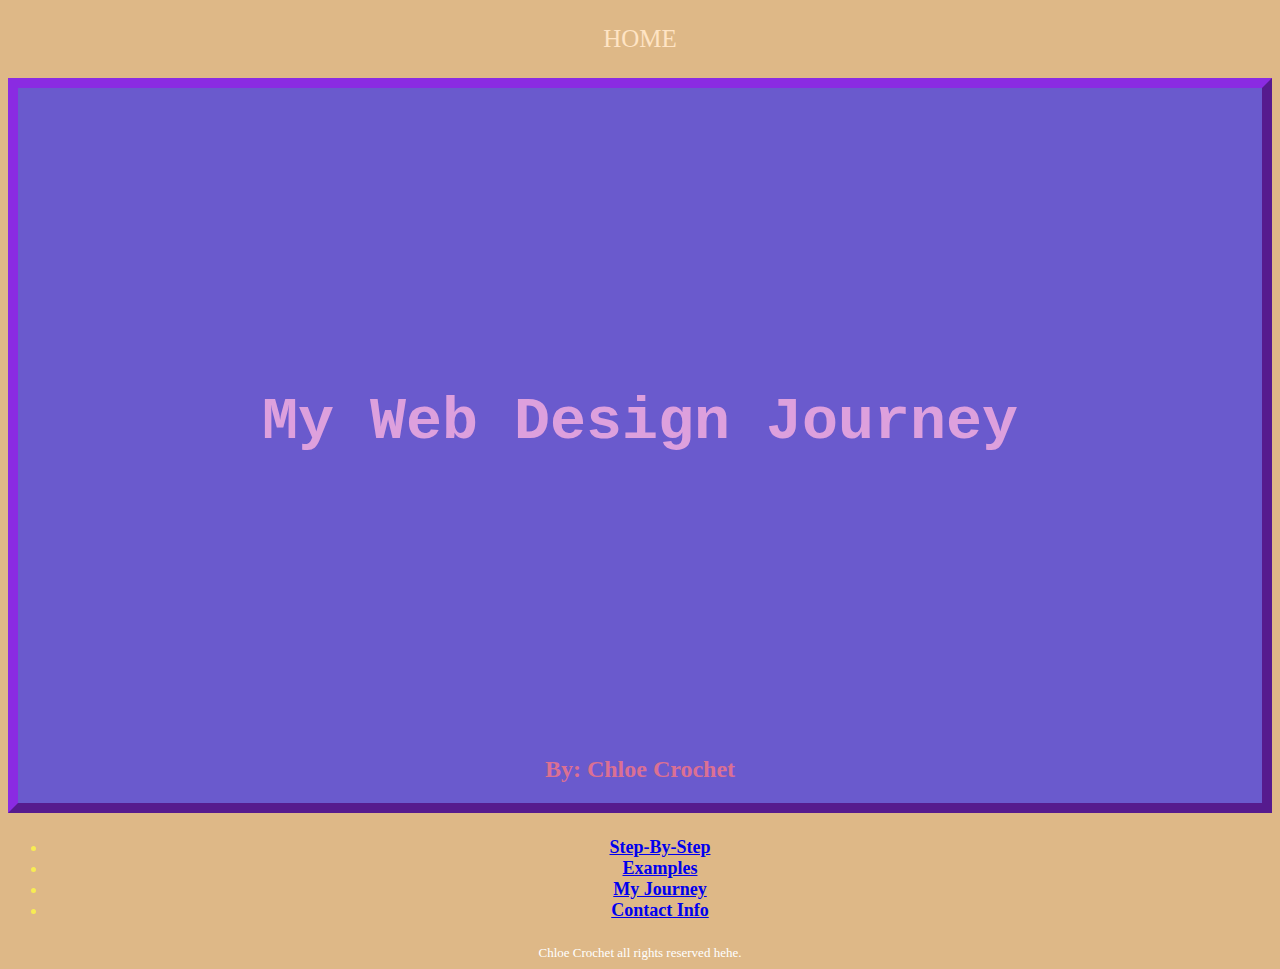
<file: index.html>
<!DOCTYPE html>
<html>
    <head>
        <link rel="stylesheet" href="style.css">
     <title>Web Design Final Project</title>
     </head>
     <title>Web Design Final Project</title>
    
     <body>
         <header> HOME</header>
         <div class="fdiv">
    
         <h1> My Web Design Journey</h1>
       
         <h2>By: Chloe Crochet</h2>
         </div>
        <h2>
            <ul>
             <li><a href="tags.html">Step-By-Step</a></li>  
             <li><a href="examples.html">Examples</a></li> 
             <li><a href="media.html">My Journey</a></li>
             <li><a href="contactinfo.html">Contact Info</a></li>
            </ul>
        </h2>
         <div class="tdiv">    
        
         <nav> 
            <div class="tdiv">    
     
            </div>
            <footer>
                
                Chloe Crochet all rights reserved hehe.
         
            </footer>
        </body>
<style>
h1 { 
    font-family: 'Courier New', Courier, monospace;
    margin-top: 300px;
    margin-bottom: 300px;
    font-size:60px;
}    
html {
    background-color: burlywood;
}
li {
    text-align: center;
}
header{
    text-align: center;
    margin-top: 25px;
    margin-bottom: 25px;
    font-size: 25px;
    color:bisque
}
footer{
    font-size:small;
    text-align:center;
    color:white

}
</style>
</html>
</file>
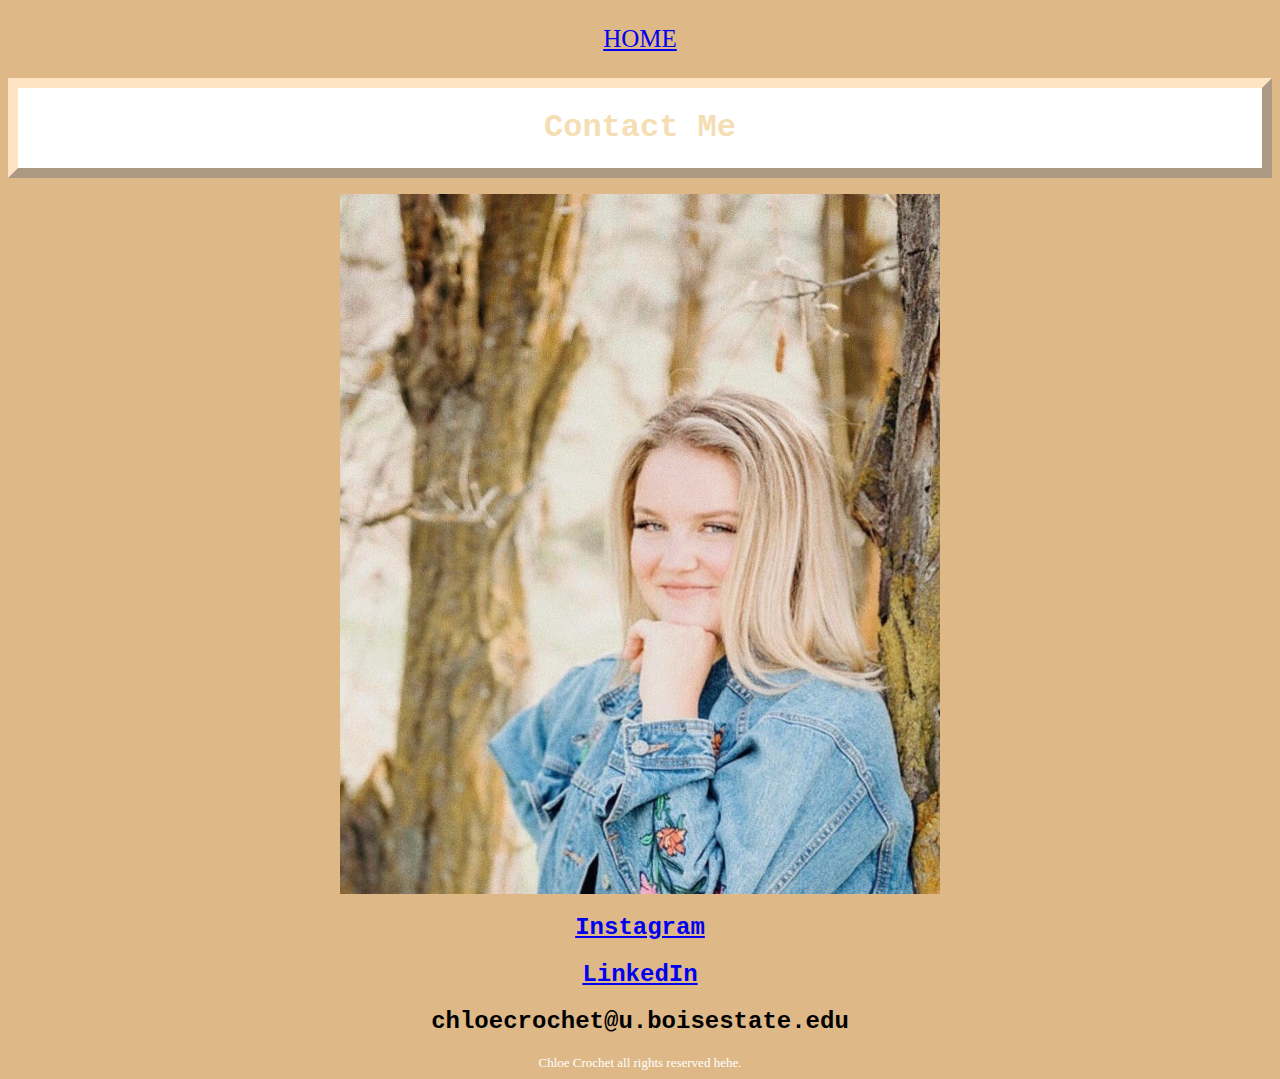
<file: contactinfo.html>
<!DOCTYPE html>
<html>
<title>Contact Me!</title>
<body>
<header><a href="index.html">HOME</a></header> 
<div class="harrydiv">
<h1> Contact Me</h1>
</div>
<p></p>
<p></p>
<img src="mememe.jpg" alt="picture of me" height="700" width="600" >
<h2><a href="https://www.instagram.com/chloecrochet/">Instagram</a></h2>
<h2><a href="https://www.linkedin.com/in/chloe-crochet-560904153/">LinkedIn</a></h2>
<h2>chloecrochet@u.boisestate.edu</h2>




<footer>
    Chloe Crochet all rights reserved hehe.

</footer>
</body>
<style>
      header{
    text-align: center;
    margin-top: 25px;
    margin-bottom: 25px;
    color: bisque;
    font-size: 25px;
    }
    h1 {
        font-family: 'Courier New', Courier, monospace;
        color:wheat
    }
    h2 {
        font-family: 'Courier New', Courier, monospace;
        text-align:center
    }
    body{
        background-color:burlywood
    }
    .harrydiv {
    border:10px outset bisque;
    background-color:white;
    text-align:center;
    }
    img {
       margin-top: auto;
       margin-bottom: auto;
       margin-left: auto;
       margin-right: auto;
       display:block;
    }
    footer{
    font-size:small;
    text-align:center;
    color:white

}
  
</style>
</html>
</file>
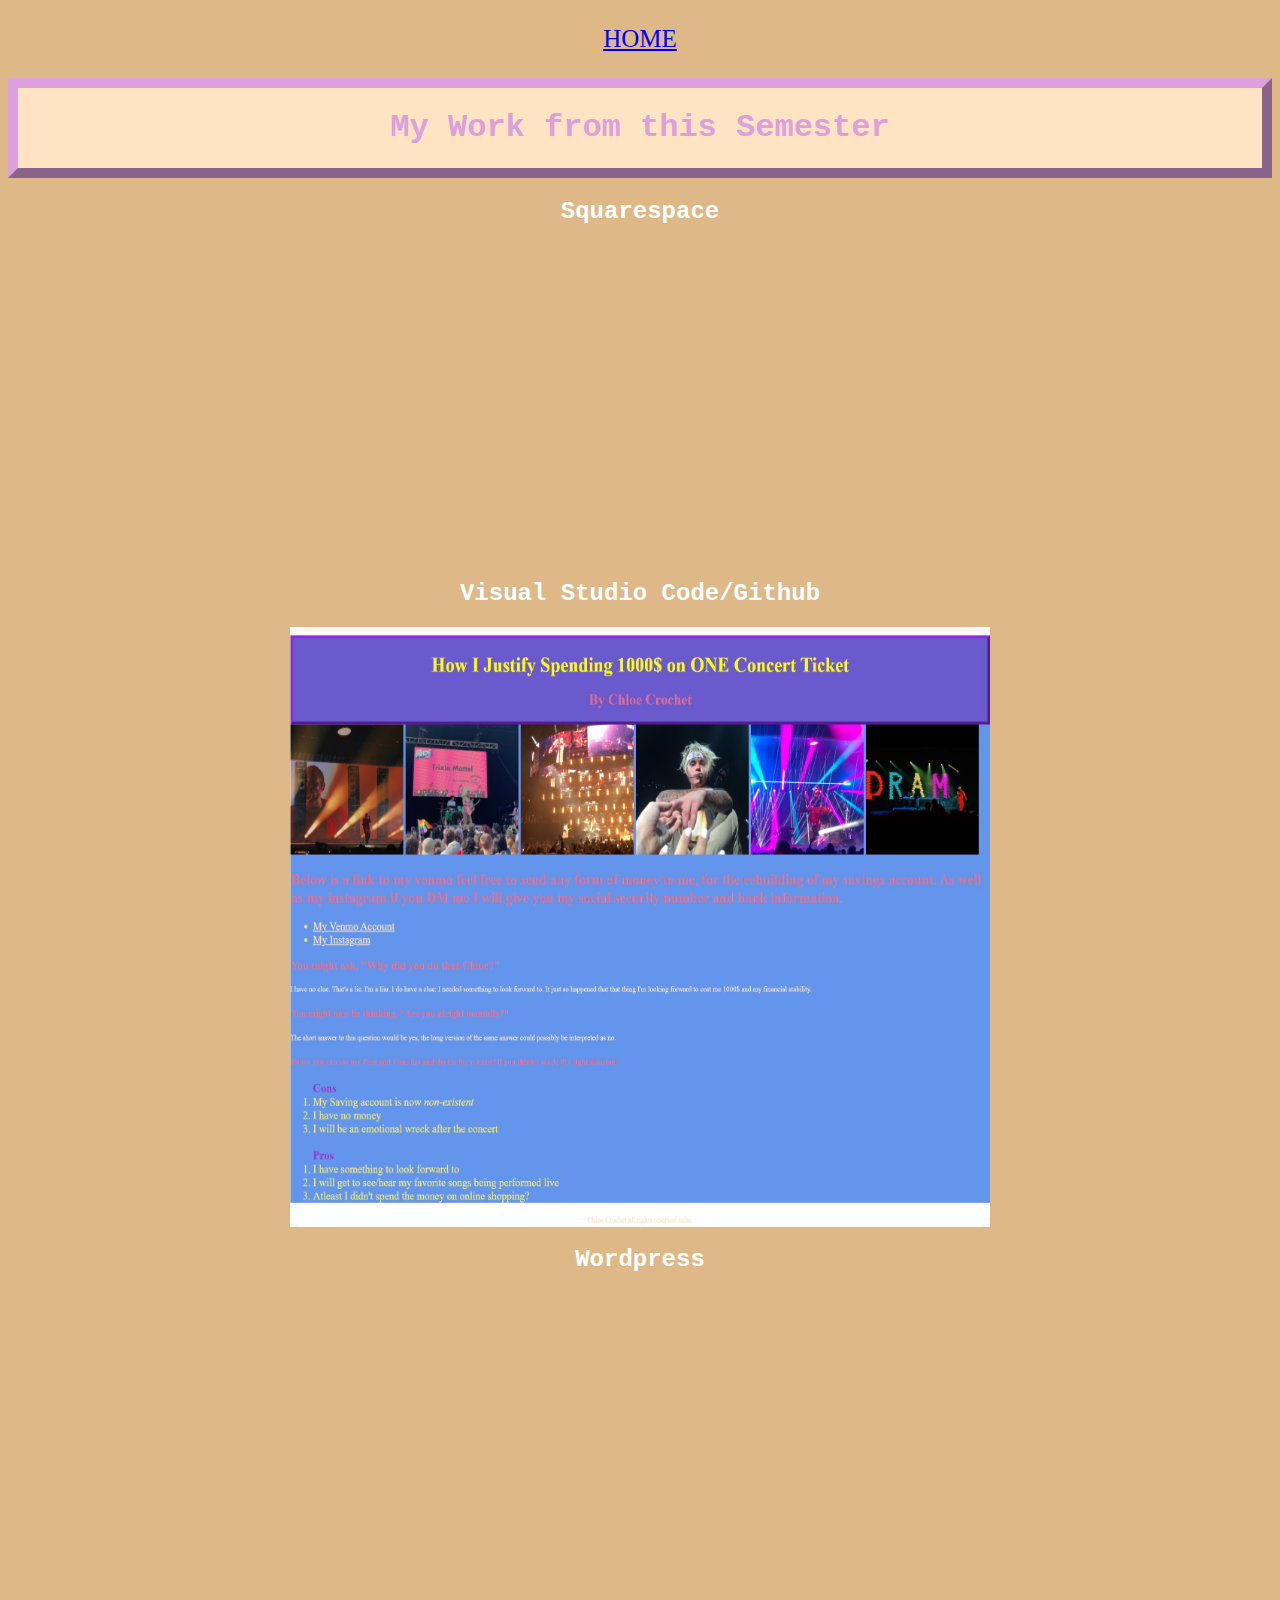
<file: examples.html>
<!DOCTYPE html>
<title>Examples Fall 2021</title>
<body>
<header><a href="index.html">HOME</a></header>
<div class="chloediv">
    <h1>My Work from this Semester</h1> 
</div>
<h2>Squarespace</h2>
<iframe width="560" height="315" src="https://www.youtube.com/embed/DDbqEP3SZFI" title="YouTube video player" frameborder="0"
 allow="accelerometer; autoplay; clipboard-write; encrypted-media; gyroscope; picture-in-picture" allowfullscreen class="center"></iframe>
<h2>Visual Studio Code/Github</h2>
<img src="example1.jpg" alt="How I justify spending 1000$ on ONE concert ticket"
width="700" height="600">
<h2> Wordpress</h2>
<iframe width="560" height="315" src="https://www.youtube.com/embed/iWi8nz0c7-Y" title="YouTube video player" frameborder="0" 
allow="accelerometer; autoplay; clipboard-write; encrypted-media; gyroscope; picture-in-picture" allowfullscreen class="center"></iframe>
<footer>
  
    Chloe Crochet all rights reserved hehe.
</footer>
</body>
<style>
    header{
    text-align: center;
    margin-top: 25px;
    margin-bottom: 25px;
    font-size: 25px;
    color:bisque
}
h1{ 
        font-family: 'Courier New', Courier, monospace;
        font: size 40px;;
        text-align: center;
        color: plum
        }
h2 {
    font-family: 'Courier New', Courier, monospace;
    color: white;
    font: size 25px;
    text-align: center;
}        
body{
    background-color: burlywood;
}
.chloediv {
    border:10px outset plum;
    background-color:bisque;
    text-align: center;
    }
.center {
  display: block;
  margin-left: auto;
  margin-right: auto;
  width: 50%;
}
footer{
    font-size:small;
    text-align:center;
    color:white

}
img {
       margin-top: auto;
       margin-bottom: auto;
       margin-left: auto;
       margin-right: auto;
       display:block;
    }

</style>
</html>
</file>
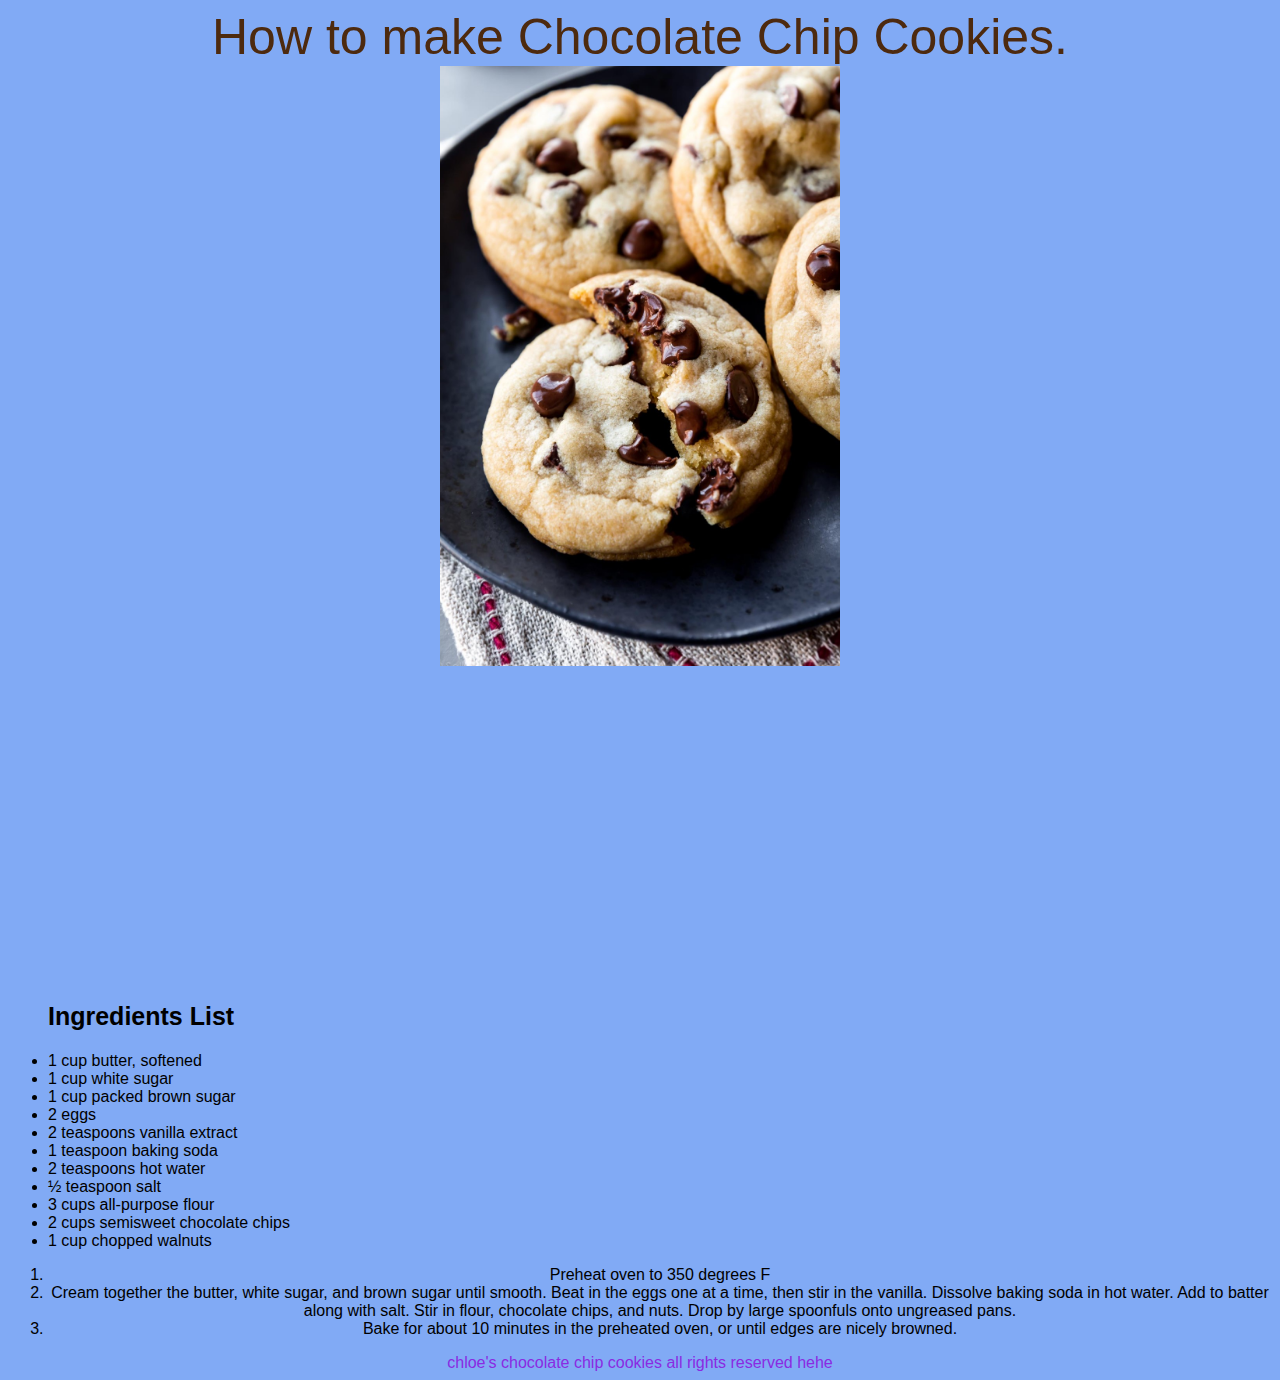
<file: hehe.html>
<!DOCTYPE html>
<html>
<title>CHLOE</title>
<body>
<header>How to make Chocolate Chip Cookies.</header>
<img src="chocolate.jpg"alt="chocolate chip cookies" width="400" height="600">
<iframe width="560" height="315" src="https://www.youtube.com/embed/AK-MqFtQNlA" 
title="YouTube video player" frameborder="0" allow="accelerometer; autoplay; clipboard-write; 
encrypted-media; gyroscope; picture-in-picture" allowfullscreen></iframe>
<ul> <h2>Ingredients List</h2>
    <li>1 cup butter, softened</li>
    <li>1 cup white sugar</li>
    <li>1 cup packed brown sugar</li>
    <li>2 eggs</li>
    <li>2 teaspoons vanilla extract</li>
    <li>1 teaspoon baking soda</li>
    <li>2 teaspoons hot water</li>
    <li>½ teaspoon salt</li>
    <li>3 cups all-purpose flour</li>
    <li>2 cups semisweet chocolate chips</li>
    <li>1 cup chopped walnuts</li>

</ul>
<ol>
    <li>Preheat oven to 350 degrees F</li>
    <li>Cream together the butter, white sugar, and brown sugar until smooth. Beat in the eggs one at a time, 
        then stir in the vanilla. Dissolve baking soda in hot water. Add to batter along with salt. 
        Stir in flour, chocolate chips, and nuts. Drop by large spoonfuls onto ungreased pans.</li>
    <li>Bake for about 10 minutes in the preheated oven, or until edges are nicely browned.</li>
</ol>
<footer>chloe's chocolate chip cookies all rights reserved hehe</footer>
</body>
<style>
    footer {
        text-align: center;
        font-family: 'Franklin Gothic Medium', 'Arial Narrow', Arial, sans-serif;
        color:blueviolet
    }
    header {
        text-align: center;
        font-size: 50px;
        color: rgb(77, 42, 15);
        font-family: 'Franklin Gothic Medium', 'Arial Narrow', Arial, sans-serif;
    }
    h2 {
        font-size: 25px;
    }
    body {
        background-color: rgb(129, 170, 245);
    }
    img {
        display: block;
         margin-left: auto;
        margin-right: auto;
    }
    iframe {
        display: block;
         margin-left: auto;
        margin-right: auto;
    }
    ol {
        text-align: center;
        font-family: 'Franklin Gothic Medium', 'Arial Narrow', Arial, sans-serif;
    }
    ul {
        text-align: left;
        font-family: 'Franklin Gothic Medium', 'Arial Narrow', Arial, sans-serif;
    }
  
    
</style>
</html>
</file>
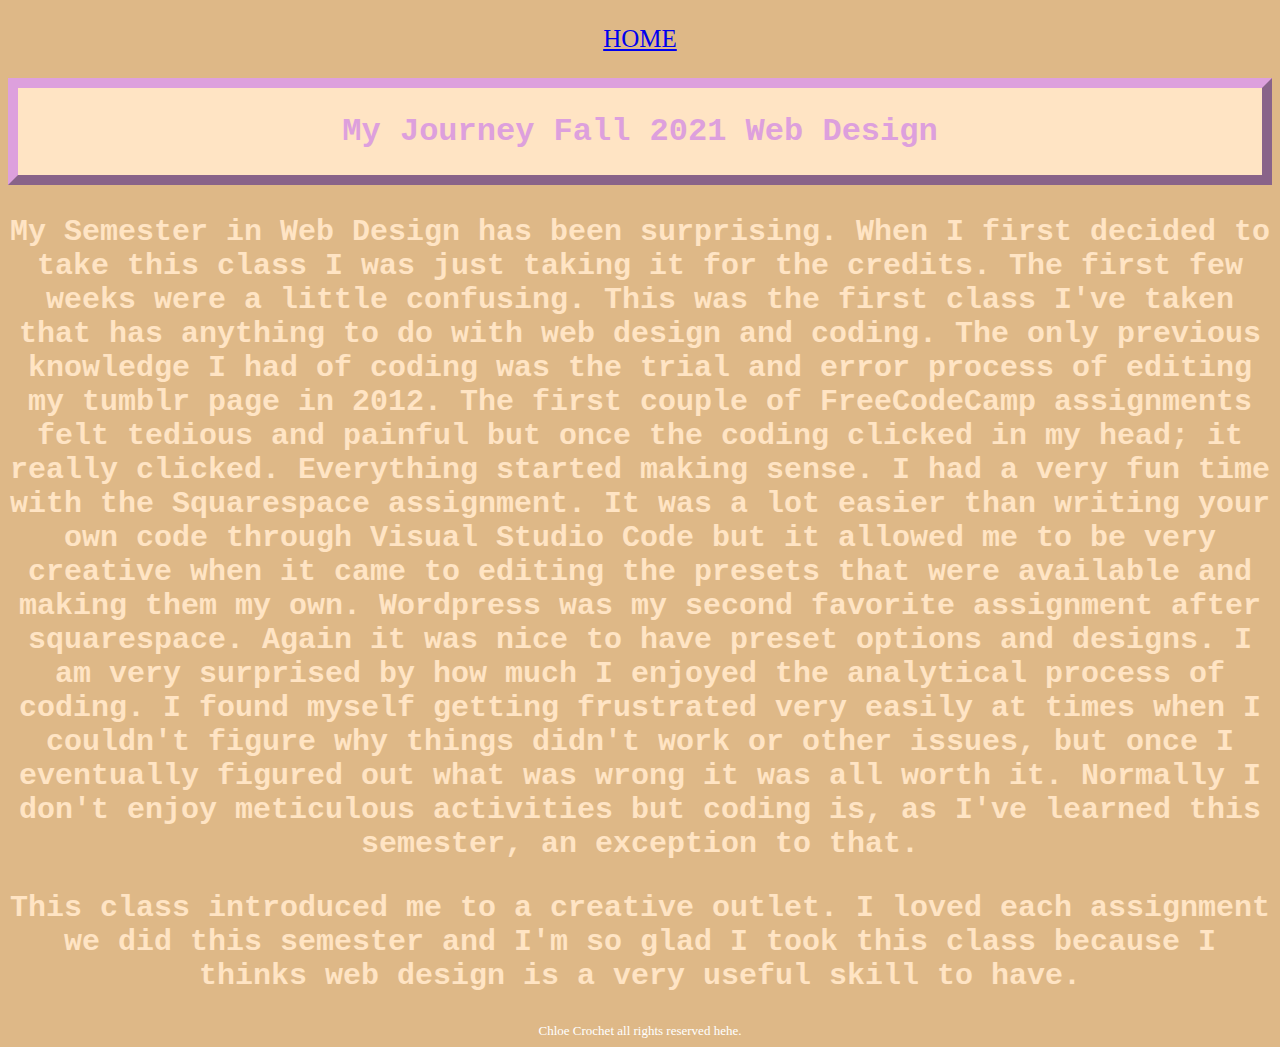
<file: media.html>
<!DOCTYPE html>
<html>
<title>My Journey</title>
<body>
<header><a href="index.html">HOME</a></header>

    <div class="chloediv">
        <h1>My Journey Fall 2021 Web Design</h1> 
    </div>   
<p><b>My Semester in Web Design has been surprising. When I first decided to take this class I was just taking it for the credits. 
    The first few weeks were a little confusing. This was the first class I've taken that has anything to do with web design and coding. The only previous knowledge I had of coding was the trial and error process of editing my tumblr page in 2012. 
    The first couple of FreeCodeCamp assignments felt tedious and painful but once the coding clicked in my head; it really clicked. Everything started making sense. I had a very fun time with the Squarespace assignment. 
    It was a lot easier than writing your own code through Visual Studio Code but it allowed me to be very creative when it came to editing the presets that were available and making them my own. Wordpress was my second favorite assignment after squarespace. Again it was nice to have preset options and designs. 
I am very surprised by how much I enjoyed the analytical process of coding. I found myself getting frustrated very easily at times when I couldn't figure why things didn't work or other issues, but once I eventually figured out what was wrong it was all worth it. Normally I don't enjoy meticulous activities but coding is, as I've learned this semester, an exception to that.</b></p><p><b> This class introduced me to a creative outlet. 
I loved each assignment we did this semester and I'm so glad I took this class because I thinks web design is a very useful skill to have.</b></p>

<footer>
    
Chloe Crochet all rights reserved hehe.

</footer>

</body>
<style>
 header{
    text-align: center;
    margin-top: 25px;
    margin-bottom: 25px;
    font-size: 25px;
    color:bisque
}   
h1 {
    margin-top: 25px;
    margin-bottom: 25px;
    color:plum;
    font-family:'Courier New', Courier, monospace;
    text-align: center;
}
footer{
    font-size:small;
    text-align:center;
    color:white

}
.chloediv {
    border:10px outset plum;
    background-color:bisque;
    text-align: center;
    }
.harrydiv {
    border:10px outset bisque;
    background-color:white;
    text-align:center;
}
p {
    text-align: center;
    font-size: 30px;
    font-family: 'Courier New', Courier, monospace;
    color: bisque
}
body{
background-color: burlywood;
    }
</style>

</link>
</html>
</file>
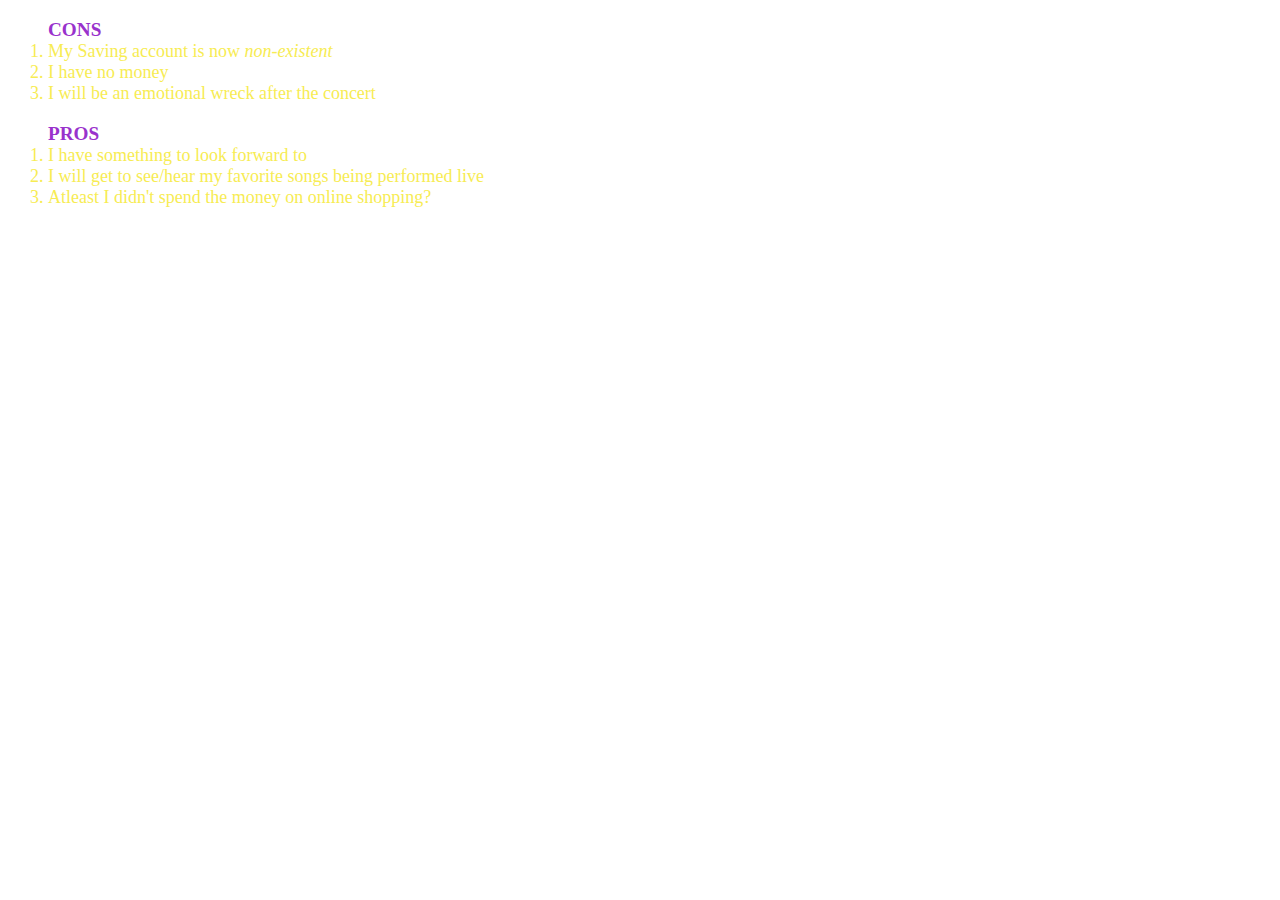
<file: nested.html>
<!DOCTYPE html>
<html>
    <head><link rel="stylesheet" href="style.css"></head>
   <body>
    <ol><b>CONS</b>
        <li>My Saving account is now <i>non-existent</i></li>
        <li>I have no money</li>
        <li>I will be an emotional wreck after the concert</li>
        </ol>
        <ol><b>PROS</b>
        <li>I have something to look forward to</li>
        <li>I will get to see/hear my favorite songs being performed live</li>
        <li>Atleast I didn't spend the money on online shopping?</li>
    </body>
    <footer></footer>
    <style></style>
</html>
</file>
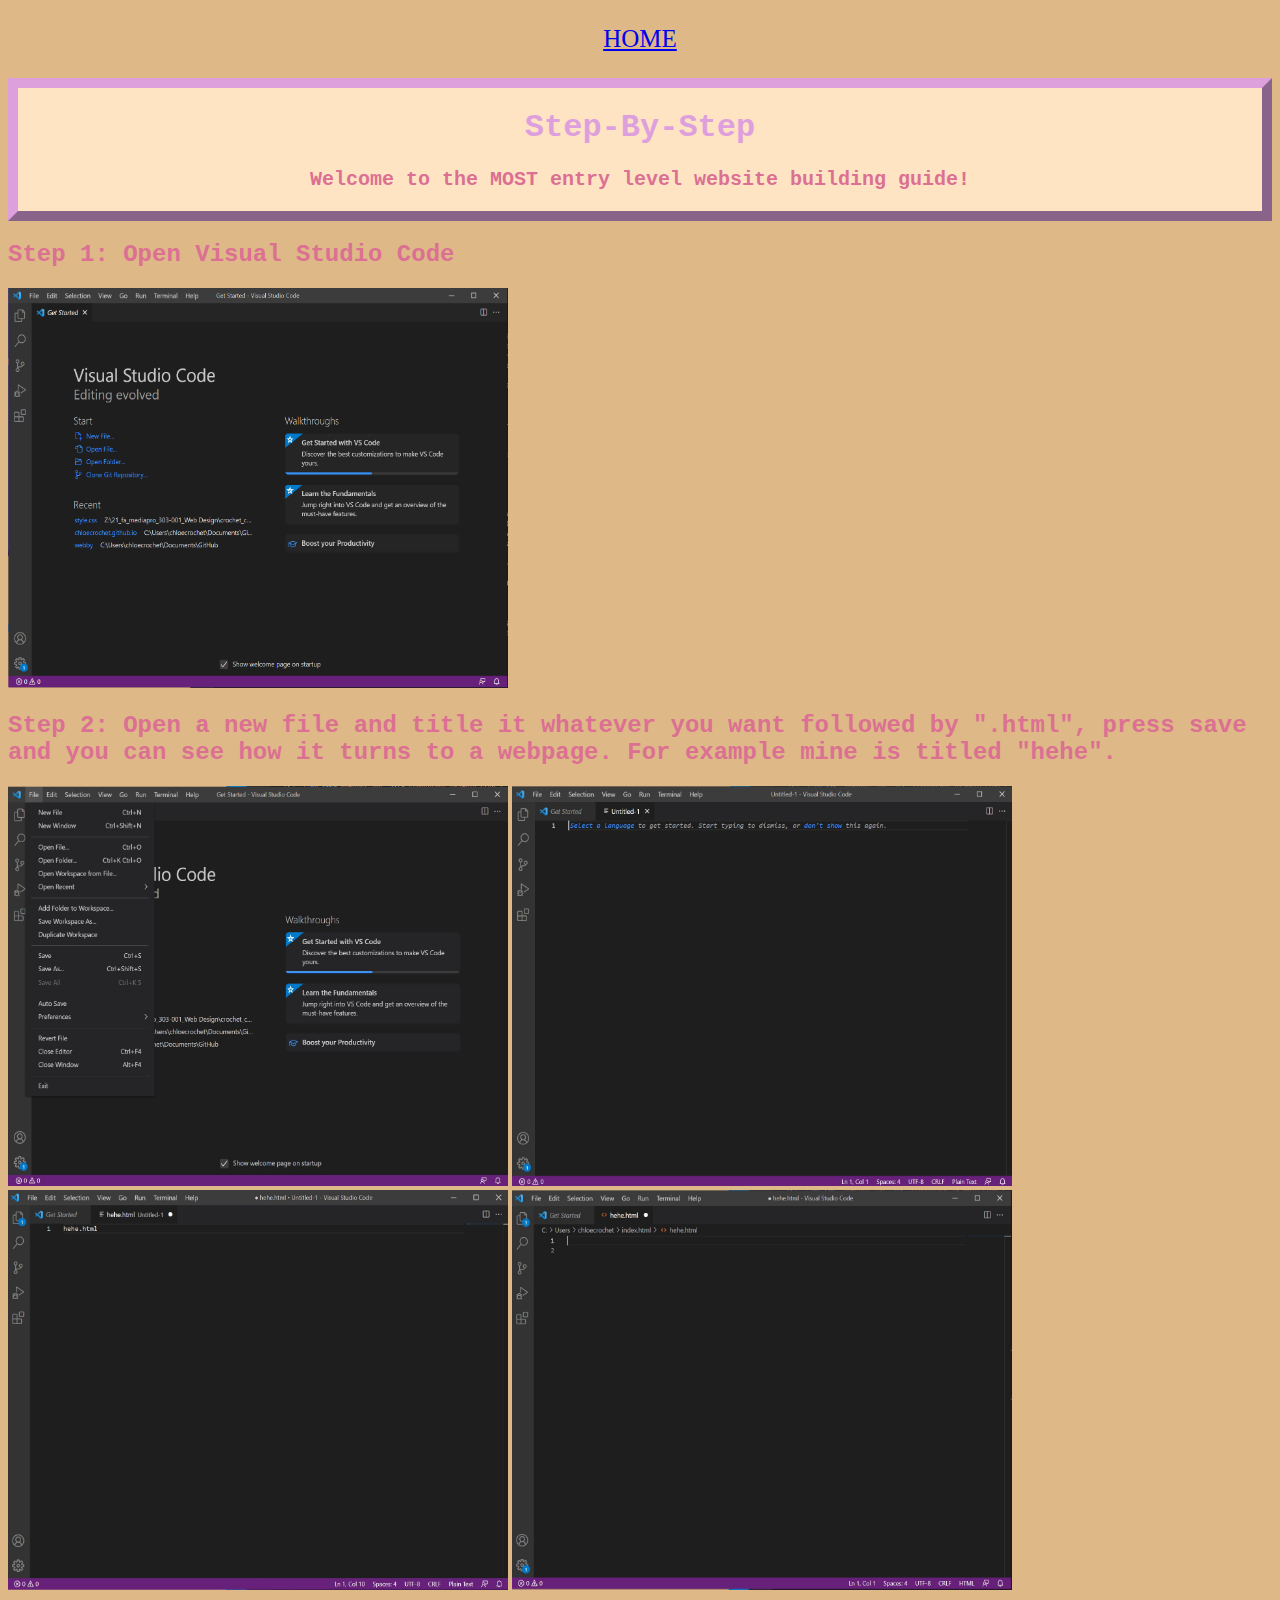
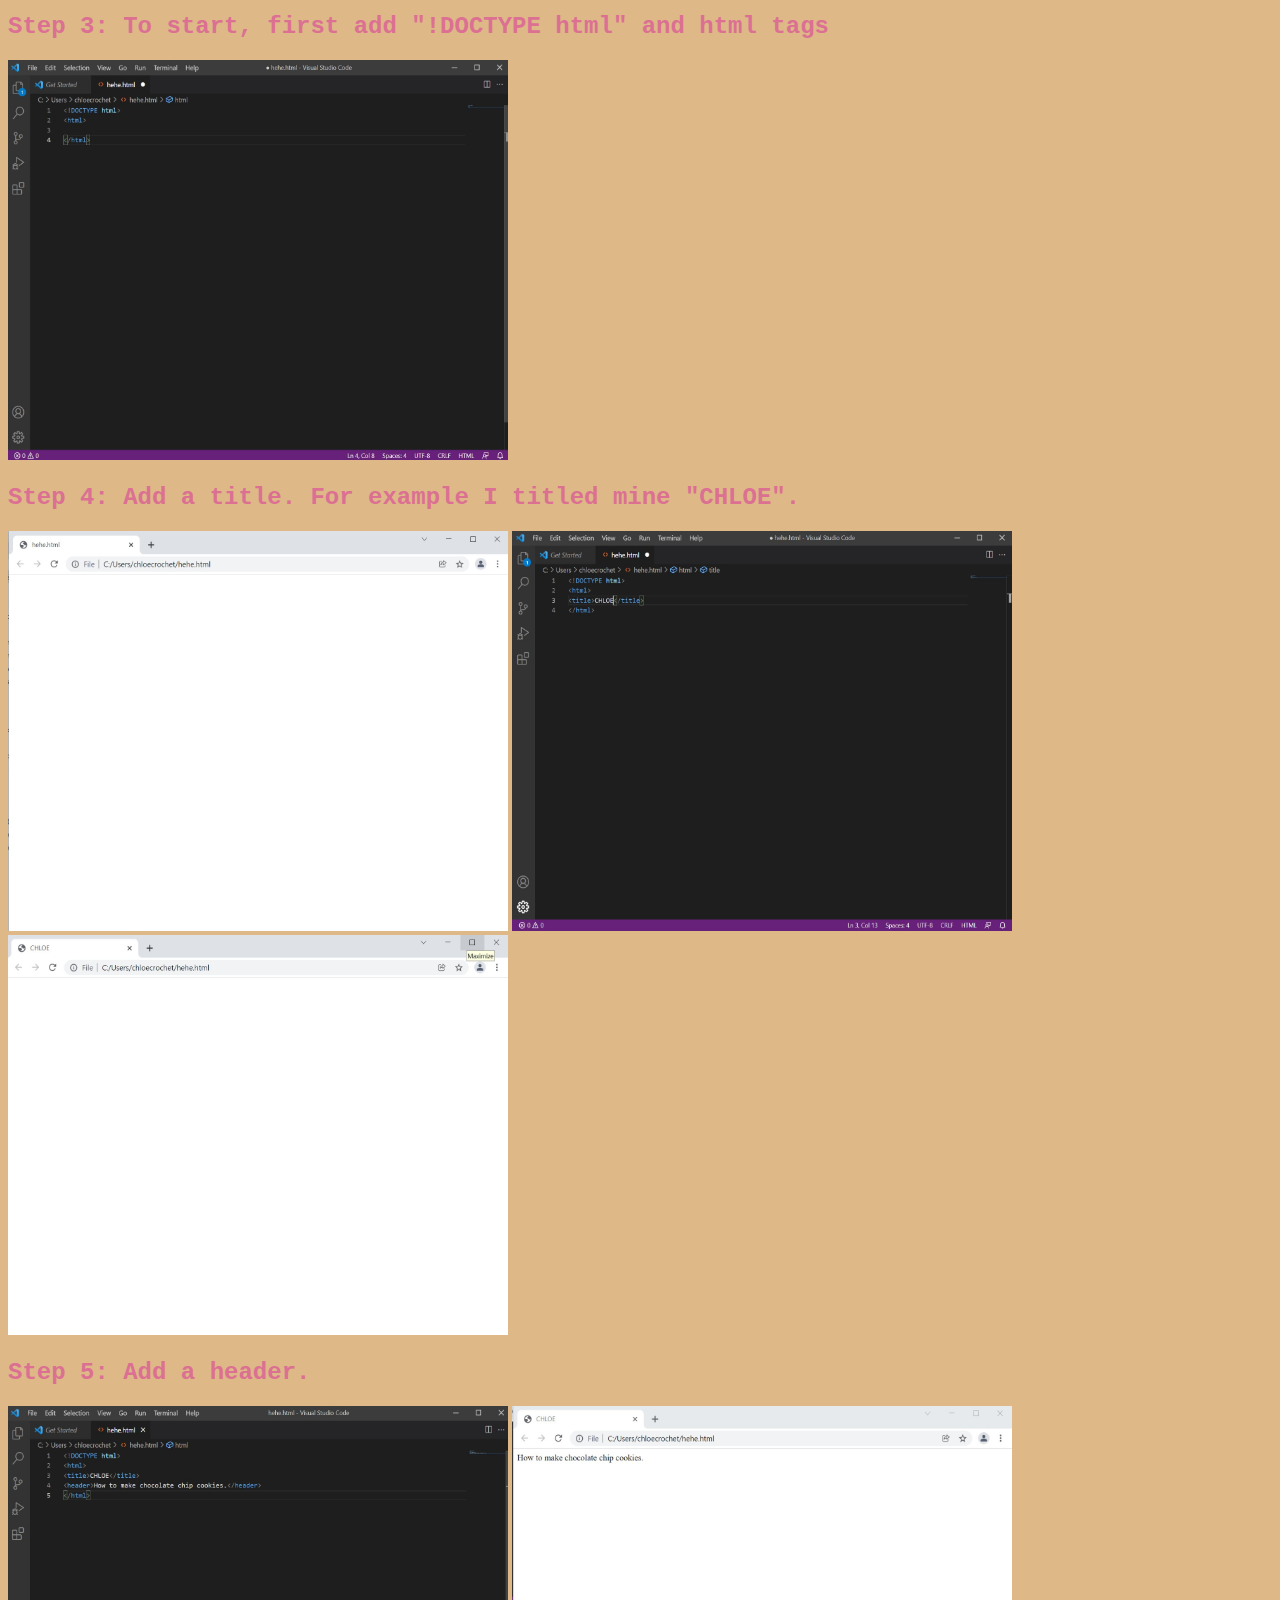
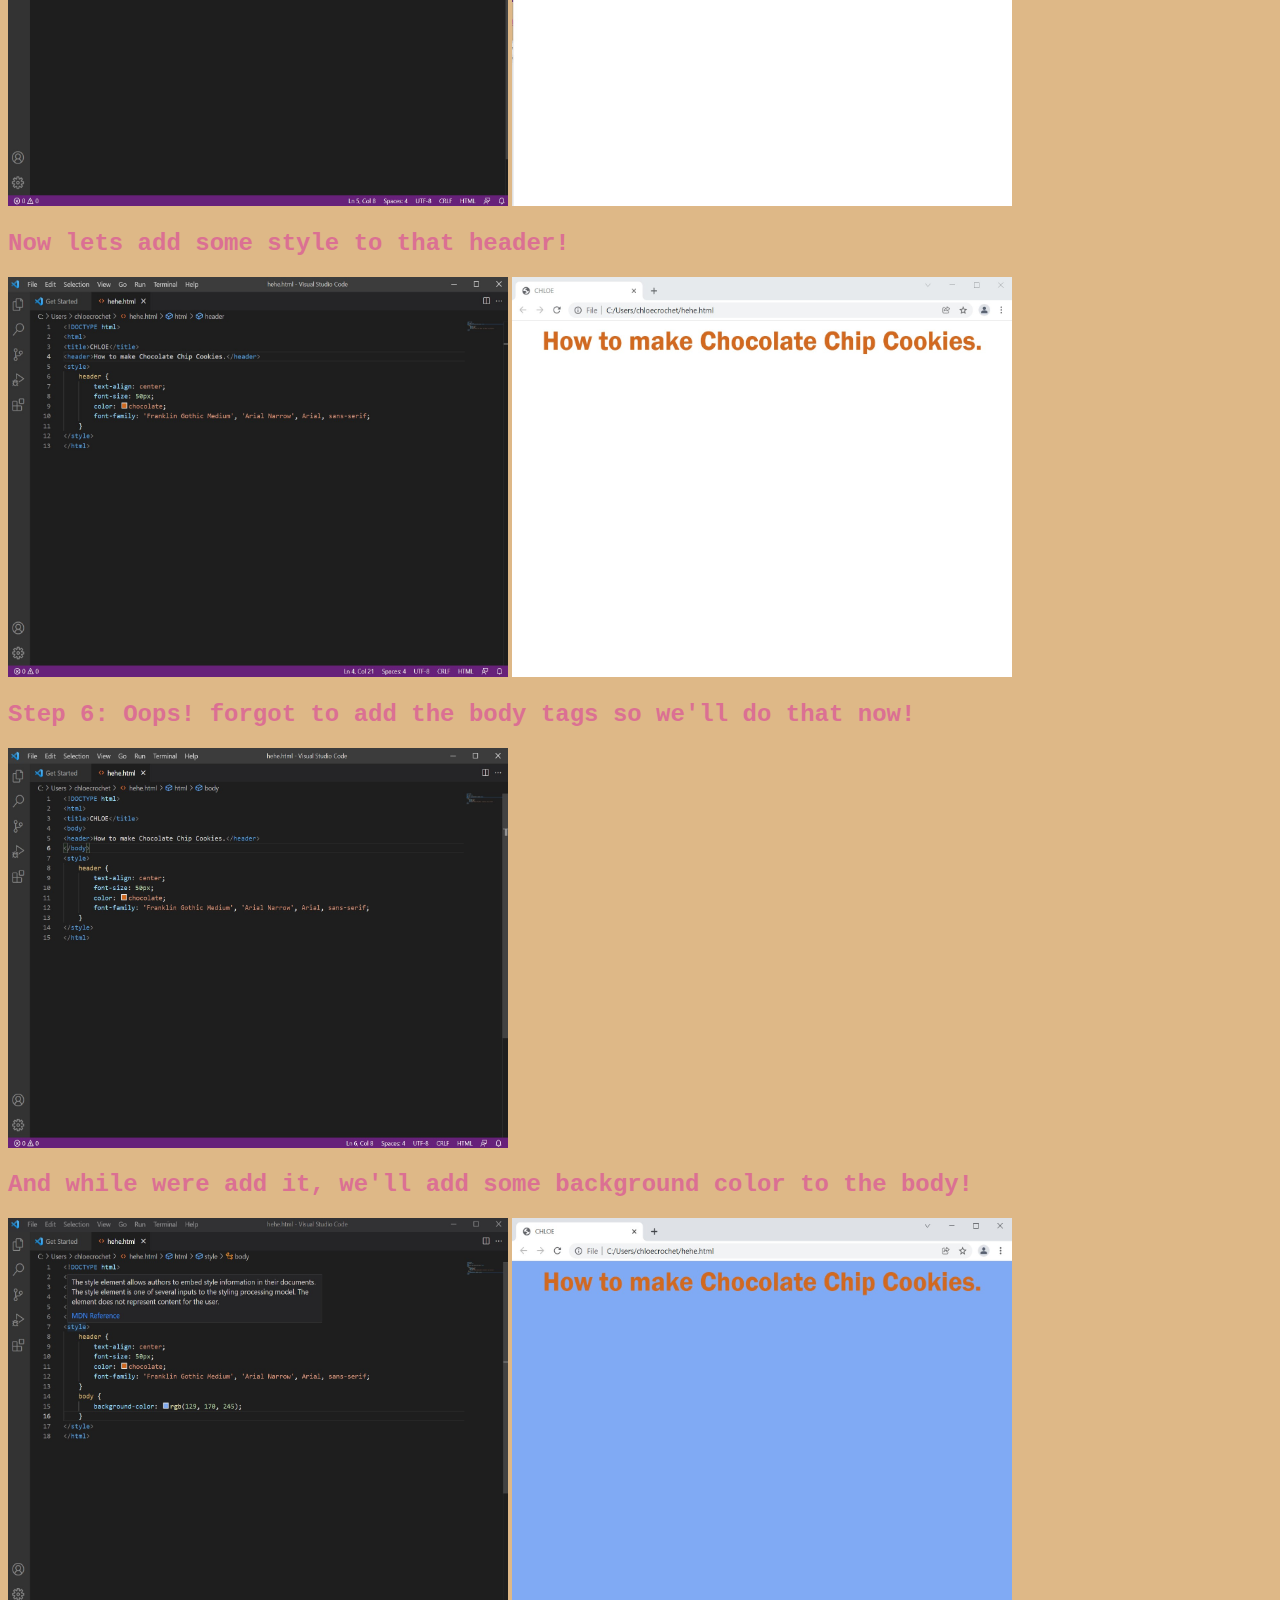
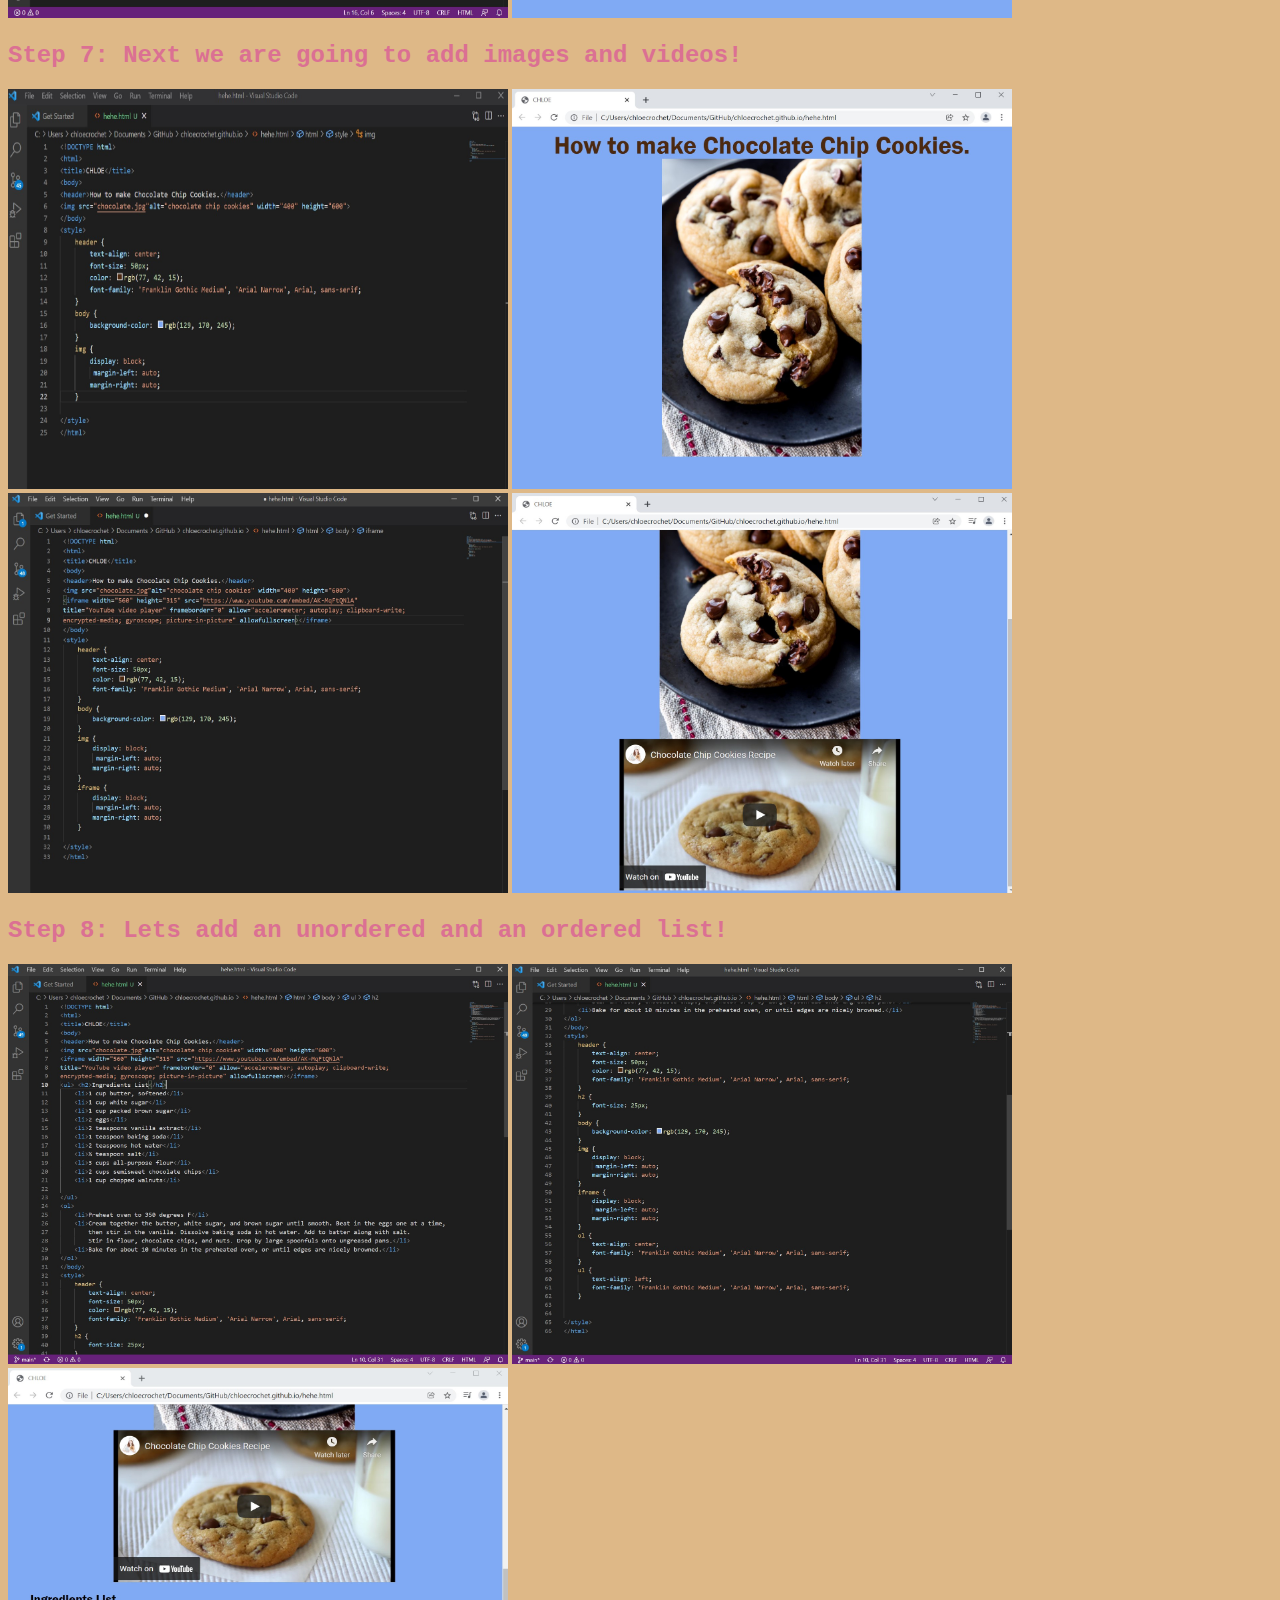
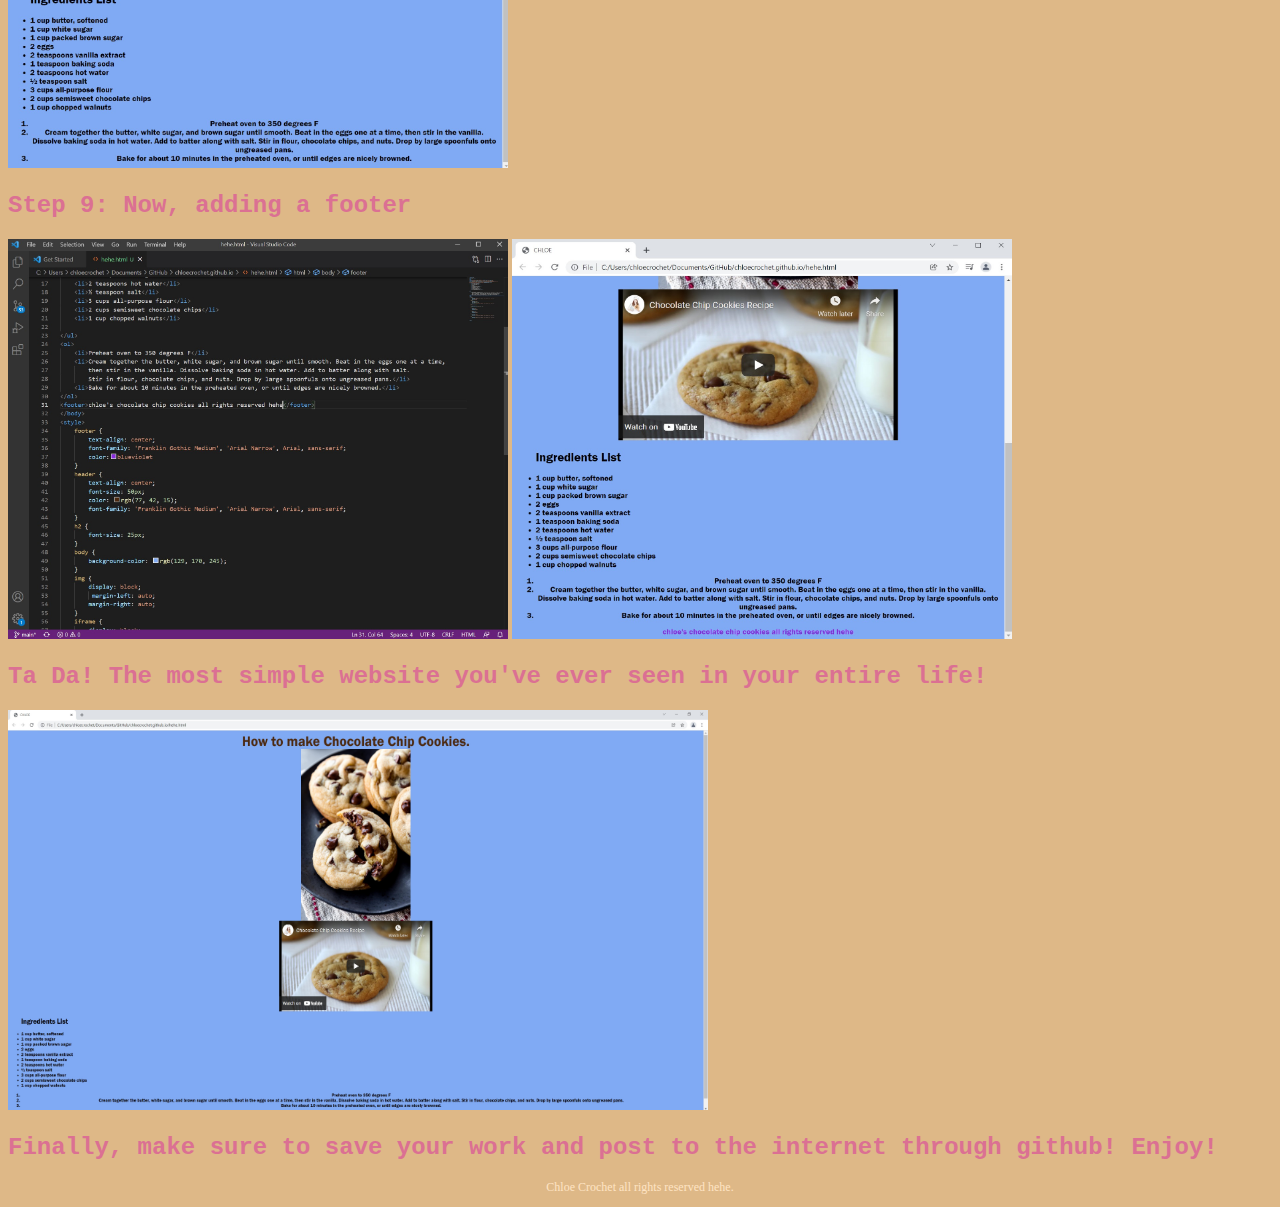
<file: tags.html>
<!DOCTYPE html>
<html>
<head>
<link rel="stylesheet" href="style.css">
<title>Step-By-Step</title>
</head>
<body>
 <header><a href="index.html">HOME</a></header>
<div class="chloediv">
<h1>Step-By-Step</h1> 
<h3>Welcome to the MOST entry level website building guide!</h3>
</div>
<h2>Step 1: Open Visual Studio Code</h2>
<img src="number1.jpg" alt="screenshot example step 1" width="500" height="400">
<h2>Step 2: Open a new file and title it whatever you want followed by ".html", press save and you can see how it turns to a webpage.
    For example mine is titled "hehe".
</h2>
<img src="number2.jpg" alt="screenshot example step 2" width="500" height="400">
<img src="number3.jpg" alt="screenshot example step 2 part 2" width="500" height="400">
<img src="number5.jpg" alt="screenshot example step 2 part 3" width="500" height="400">
<img src="number4.jpg" alt="screenshot example step 2 part 4" width="500" height="400">
<h2>Step 3: To start, first add "!DOCTYPE html" and html tags</h2>
<img src="number6.jpg" alt="screenshot example step 3" width="500" height="400">
<h2>Step 4: Add a title. For example I titled mine "CHLOE".</h2>
<img src="number7.jpg" alt="screenshot example step 4" width="500" height="400">
<img src="number8.jpg" alt="screenshot example step 4" width="500" height="400">
<img src="number 9.jpg" alt="screenshot example step 4" width="500" height="400">
<h2>Step 5: Add a header.</h2>
<img src="number11.jpg" alt="screenshot example step 5" width="500" height="400">
<img src="number10.jpg" alt="screenshot example step 5 part 2" width="500" height="400">
<h2>Now lets add some style to that header!</h2>
<img src="number12.jpg" alt="screenshot example step 5 part 3" width="500" height="400">
<img src="number13.jpg" alt="screenshot example step 5 part 4" width="500" height="400">
<h2>Step 6: Oops! forgot to add the body tags so we'll do that now!</h2>
<img src="number14.jpg" alt="screenshot example step 6" width="500" height="400">
<h2>And while were add it, we'll add some background color to the body!</h2>
<img src="number15.jpg" alt="screenshot example step 6 part 2" width="500" height="400">
<img src="number16.jpg" alt="screenshot example step 6 part 3" width="500" height="400">
<h2>Step 7: Next we are going to add images and videos!</h2>
<img src="number17.jpg" alt="screenshot example step 7" width="500" height="400">
<img src="number18.jpg" alt="screenshot example step 7 part 2" width="500" height="400">
<img src="number19.jpg" alt="screenshot example step 7 part 3" width="500" height="400">
<img src="number20.jpg" alt="screenshot example step 7 part 4" width="500" height="400">
<h2>Step 8: Lets add an unordered and an ordered list!</h2>
<img src="number21.jpg" alt="screenshot example step 8" width="500" height="400">
<img src="number22.jpg" alt="screenshot example step 8 part 2" width="500" height="400">
<img src="number23.jpg" alt="screenshot example step 8 part 3" width="500" height="400">
<h2> Step 9: Now, adding a footer</h2>
<img src="number25.jpg" alt="screenshot example step 9" width="500" height="400">
<img src="number26.jpg" alt="screenshot example step 9 part 2" width="500" height="400">
<h2>Ta Da! The most simple website you've ever seen in your entire life!</h2>
<img src="number27.jpg" alt="screenshot of whole website" width="700" height="400">
<h2>Finally, make sure to save your work and post to the internet through github! Enjoy!</h2>
<footer>
<div class="sdiv">
<p>Chloe Crochet all rights reserved hehe.</p>
</div>
</footer>
</body>
<style>
    header{
    text-align: center;
    margin-top: 25px;
    margin-bottom: 25px;
    color: bisque;
    font-size: 25px;
    }
    h1{ 
        font-family: 'Courier New', Courier, monospace;
        font: size 40px;;
        text-align: center;
        }
    h2{
        font-family: 'Courier New', Courier, monospace;
        font: size 30px;;
        text-align: left;  
    }
    h3{
        text-align:center;
        font-size: 20px;
        text-align:center;
        font-family: 'Courier New', Courier, monospace;
    }
  
    .chloediv {
    border:10px outset plum;
    background-color:bisque;
    text-align: center;
    }
    body{
        background-color:burlywood
    }
    
</style>


</html>
</file>
<file: style.css>
<style>
header{
    text-align: center;
    margin-top: 25px;
    margin-bottom: 25px;
    font-size: 30px;
    color:bisque
}
h1{ color:plum}
h2{ color:palevioletred}    
h3{ color:palevioletred}
h4{ color: palevioletred}
h5{ color:palevioletred}
ol{ color:bisque }
p{ color: bisque}
body{ color:yellow}
li{ color: rgb(247, 236, 83);
    text-align: left;
    font-size: large;}
ol{ color:darkorchid;
    text-align: left;
    font-size:larger}
img{ align-items: center;
background-color:aqua}
p {font-size: 12px;}p {font-size: 24px;}
nav li a {color:bisque;}
P {font-size: 12px!important;}
footer{ background-color:burlywood}
#container {font-size: 50px;}
.fdiv { 
        border: 10px outset blueviolet;
        background-color: slateblue;
        text-align:center;
        animation-name: identifier;
        animation-duration: 5s;
    }
.sdiv {
        text-align:center;
    }
 .tdiv { 
        background-color: cornflowerblue;
        animation-name: chloe;
        animation-duration: 5s;
    }
.chloediv {
    border:5px outset plum;
    background-color:bisque;

}
@keyframes identifier {
    from {background-color: slateblue;}
    to {background-color: bisque}
    }
@keyframes chloe {
    from {background-color: cornflowerblue}
    to {background-color:rgb(161, 147, 238)}
}
</style>
</file>
